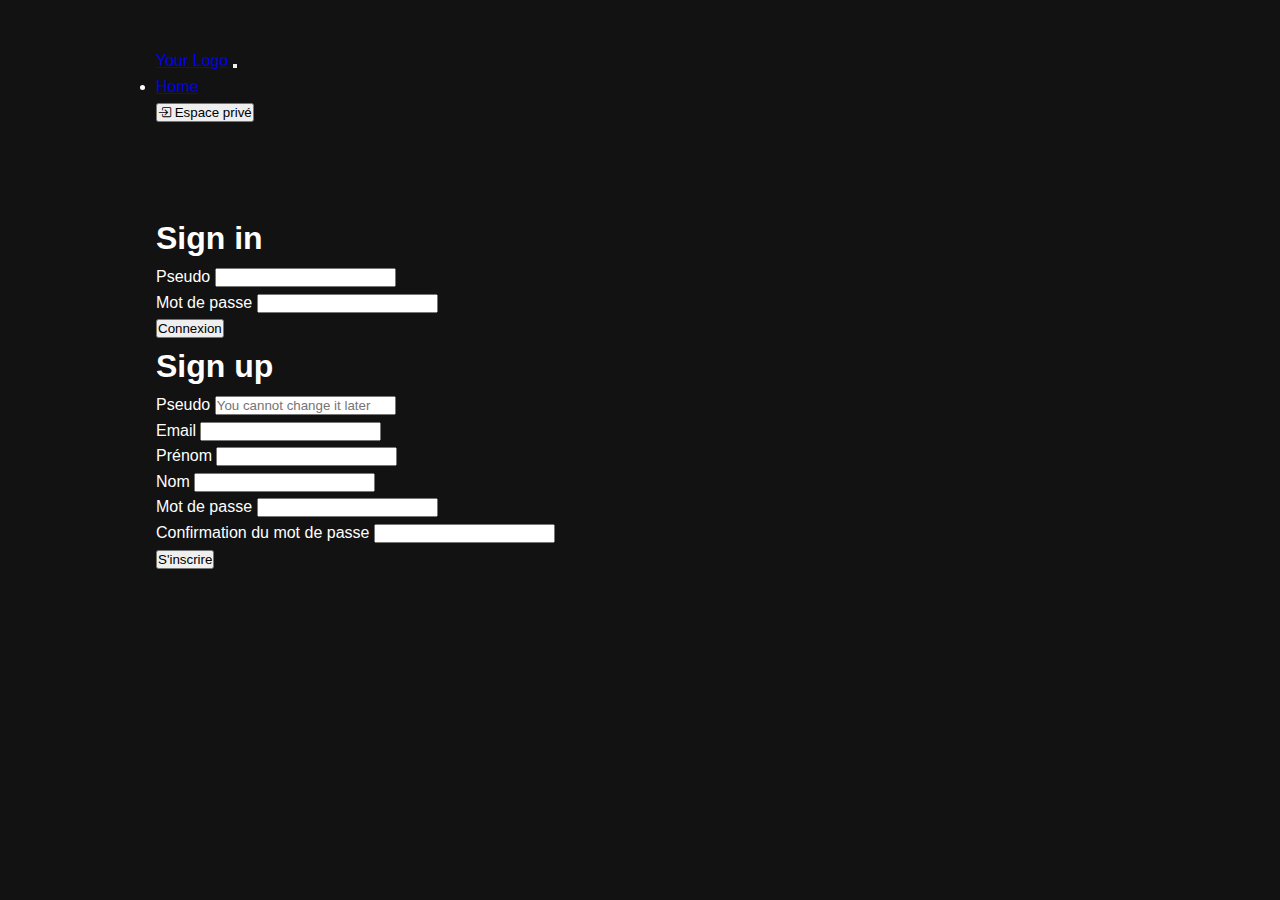
<file: login.html>
<!DOCTYPE html>
<html lang="en">

<head>
    <meta charset="UTF-8">
    <meta http-equiv="X-UA-Compatible" content="IE=edge">
    <meta name="viewport" content="width=device-width, initial-scale=1.0">
    <title>Veloo</title>

    <!-- Bootstrap 5 -->
    <link href="https://cdn.jsdelivr.net/npm/bootstrap@5.0.2/dist/css/bootstrap.min.css" rel="stylesheet"
        integrity="sha384-EVSTQN3/azprG1Anm3QDgpJLIm9Nao0Yz1ztcQTwFspd3yD65VohhpuuCOmLASjC" crossorigin="anonymous">
    <!-- Style css -->
    <link href="./resources/css/style.css" rel="stylesheet">
    <!-- Google fonts -->
    <link rel="preconnect" href="https://fonts.googleapis.com">
    <link rel="preconnect" href="https://fonts.gstatic.com" crossorigin>
    <link href="https://fonts.googleapis.com/css2?family=Roboto:wght@100;300&display=swap" rel="stylesheet">
    <!-- Bootstrap 5 icons -->
    <link rel="stylesheet" href="https://cdn.jsdelivr.net/npm/bootstrap-icons@1.10.5/font/bootstrap-icons.css">
</head>

<body>
    <!-- Header -->
    <header id="header" class="navbar-fixed">
        <!-- navbar -->
        <nav class="navbar navbar-expand-lg navbar-dark bg-transparent">
            <div class="container-fluid">
                <a class="navbar-brand" href="#">Your Logo</a>
                <button class="navbar-toggler" type="button" data-bs-toggle="collapse" data-bs-target="#navbarNav"
                    aria-controls="navbarNav" aria-expanded="false" aria-label="Toggle navigation">
                    <span class="navbar-toggler-icon"></span>
                </button>
                <div class="collapse navbar-collapse justify-content-center" id="navbarNav">
                    <ul class="navbar-nav">
                        <li class="nav-item">
                            <a class="nav-link" href="/index.html">Home</a>
                        </li>
                    </ul>
                </div>
                <div class="d-flex justify-content-end">
                    <button type="button" class="sbtn"><i class="bi bi-box-arrow-in-right"></i> Espace privé</button>
                </div>
            </div>
        </nav>
        <!-- End navbar  -->
    </header>
    <!-- End header -->


    <!-- Login section -->
    <section id="login">
        <div class="container" class="d-flex flex-row" style="padding-top: 40px;">
            <div class="row">
                <!-- Sign in -->
                <div class="col-5 sign-in">
                    <h1>Sign in</h1>
                    <form action="signin.php" method="post" role="for" class="my-form">
                        <div class="row justify-content-center g-3">
                            <div class="col-md-9">
                                <label for="inputPseudo" class="form-label">Pseudo</label>
                                <input type="text" class="form-control" id="inputPseudo">
                            </div>
                            <div class="col-md-9">
                                <label for="inputMdp" class="form-label">Mot de passe</label>
                                <input type="password" class="form-control" id="inputMdp">
                            </div>
                        </div>
                        <div class="text-center"><button type="submit">Connexion</button></div>
                    </form>
                </div>

                <!-- Sign up -->
                <div class="col-7 sign-up">
                    <h1>Sign up</h1>
                    <form action="forms/signup.php" method="post" role="form" class="my-form">
                        <div class="row g-3">
                            <div class="col-md-6">
                                <label for="inputPseudo" class="form-label">Pseudo</label>
                                <input type="text" class="form-control" id="inputPseudo"
                                    placeholder="You cannot change it later">
                            </div>
                            <div class="col-md-6">
                                <label for="inputEmail" class="form-label">Email</label>
                                <input type="email" class="form-control" id="inputEmail">
                            </div>
                            <div class="col-md-6">
                                <label for="inputFname" class="form-label">Prénom</label>
                                <input type="text" class="form-control" id="inputFname">
                            </div>
                            <div class="col-md-6">
                                <label for="inputLname" class="form-label">Nom</label>
                                <input type="text" class="form-control" id="inputLname">
                            </div>
                            <div class="col-md-6">
                                <label for="inputMdp" class="form-label">Mot de passe</label>
                                <input type="password" class="form-control" id="inputMdp">
                            </div>
                            <div class="col-md-6">
                                <label for="inputCmdp" class="form-label">Confirmation du mot de passe</label>
                                <input type="password" class="form-control" id="inputCmdp">
                            </div>
                            <div class="text-center"><button type="submit">S'inscrire</button></div>
                    </form>
                </div>
            </div>
        </div>
    </section>
</body>

</html>
</file>
<file: resources/css/style.css>
/* General reset */
* {
    margin: 0;
    padding: 0;
    box-sizing: border-box;
}

body {
    background-color: #121212;
    font-family: Arial, sans-serif;
    line-height: 1.6;
    color: #fff;
    margin: 0;
    padding: 0;
}

/* Header */
header {
    width: 90%;
    max-width: 1000px;
    margin: 2rem auto;
    padding: 1rem;
}

header h1 {
    font-size: 1.5rem;
}

/* Container */
.container {
    width: 90%;
    max-width: 1000px;
    margin: 2rem auto;
    padding: 1rem;
    text-align: justify;
}

/********** About section **********/
#about {
    margin-bottom: 2rem;
}

#about h2 {
    font-size: 2rem;
    margin-bottom: 0.5rem;
    color: #fff;
}

#about p {
    margin-bottom: 1rem;
    color: #F0F0F0;
}

/********** Skills section **********/
#skills h2 {
    font-size: 2rem;
    margin-bottom: 0.5rem;
}

#skills p {
    margin-bottom: 1rem;
    color: #F0F0F0;
}

/********** Projects section **********/
.project {
    border: 1px solid #444; 
    border-radius: 5px;
    padding: 1em;
    margin: 1em 0;
    position: relative;
}

/* Title and tool styling */
.project-header {
    display: flex;
    justify-content: space-between;
    align-items: center;
    cursor: pointer;
}

/* Button styling */
.toggle-btn {
    /*background-color: #333;*/
    background-color: #121212;
    color: #fff;
    border: 1px solid #121212;
    border-radius: 4px;
    padding: 0.2em 0.5em;
    font-size: 1.2em;
    cursor: pointer;
    transition: background-color 0.3s ease, transform 0.3s ease;
}

/* Rotate the arrow when expanded */
.toggle-btn.expanded {
    transform: rotate(180deg);
}

/* Add a hover effect */
.toggle-btn:hover {
    background-color: #555; /* Lighten on hover for visibility */
}

.project-details {
    display: none; /* Keeps the default hidden state */
    margin-top: 0.5em;
    justify-content: space-between; /* Ensures space between the description and the video */
    align-items: center; /* Aligns items vertically */
    gap: 1em; /* Adds spacing between the description and video */
}

.project-details.show {
    display: flex; /* Show details when the show class is added */
}

.project-details p {
    flex: 1; /* Allow the description to take up available space */
    margin: 0; /* Reset default paragraph margins */
}

.project-details video {
    max-width: 50%; /* Restrict video to half the available width */
    height: auto; /* Maintain aspect ratio */
    border: 1px solid #444; /* Optional: Add a subtle border to the video */
    border-radius: 5px;
}

/* For smaller devices */
@media (max-width: 600px) {
    .project-details.show {
        flex-direction: column;
    }

    .project-details video {
        max-width: 100%;
    }
}

/********** Contact section **********/
#contact h2 {
    font-size: 2rem;
    margin-bottom: 1rem;
}

.contact-info {
    color: #F0F0F0;
}

.contact-info a {
    color: #007bff;
    text-decoration: none;
}
</file>
